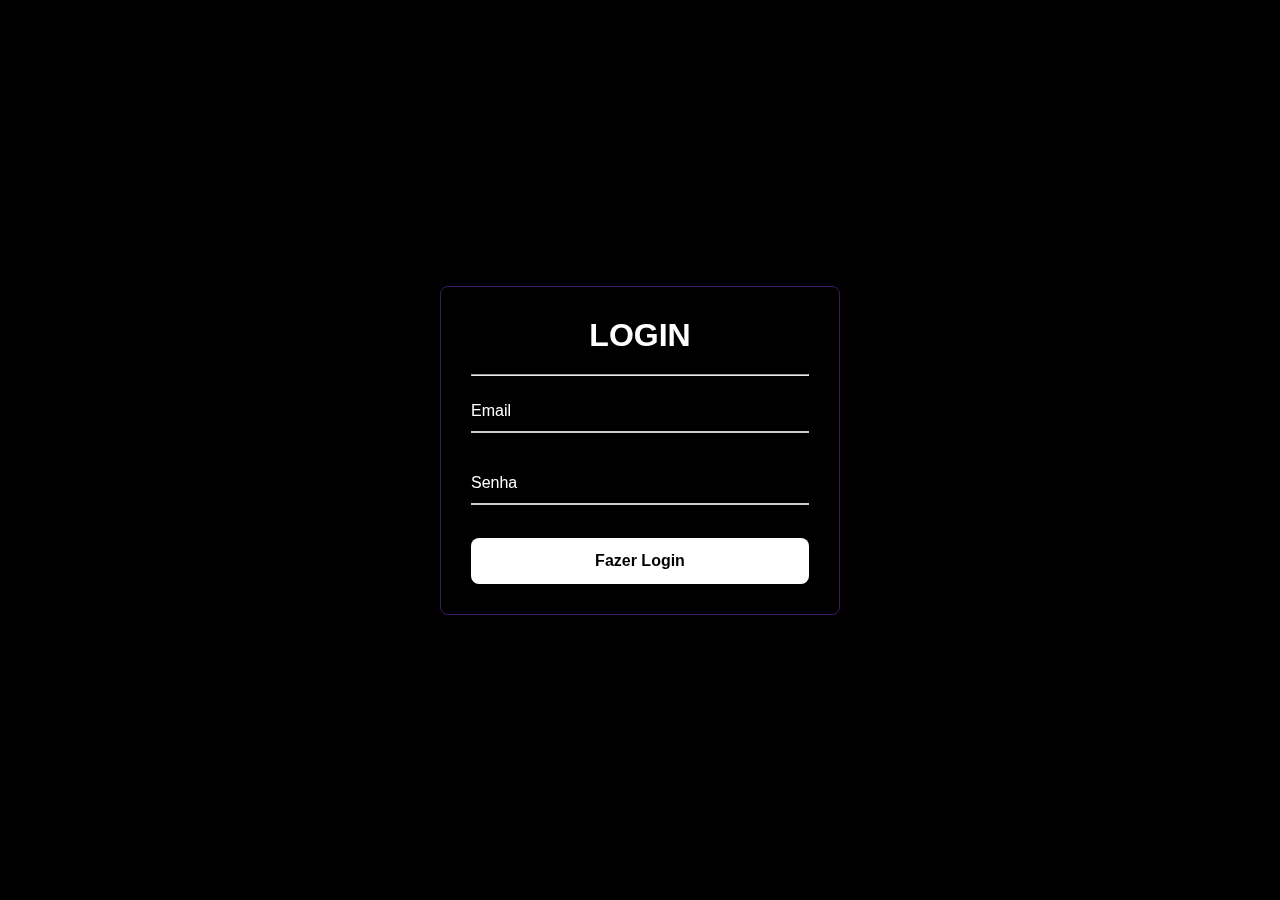
<file: index.html>
<!DOCTYPE html>
<html lang="en">
  <head>
    <meta charset="UTF-8" />
    <meta name="viewport" content="width=device-width, initial-scale=1.0" />
    <title>LOGIN</title>
    <link rel="stylesheet" href="style.css" />
    <script src="main.js"></script>
  </head>
  <body>
    <div class="container">
      <form>
        <h2>LOGIN</h2>
        <hr />
        <div class="input-field">
          <input type="text" id="email" class="input" required />
          <label>Email</label>
        </div>
        <div class="input-field">
          <input type="password" id="senha" required />
          <label>Senha</label>
        </div>
        <br />
        <button type="submit" onclick="logar(); return false">
          Fazer Login
        </button>
      </form>
    </div>
  </body>
</html>
</file>
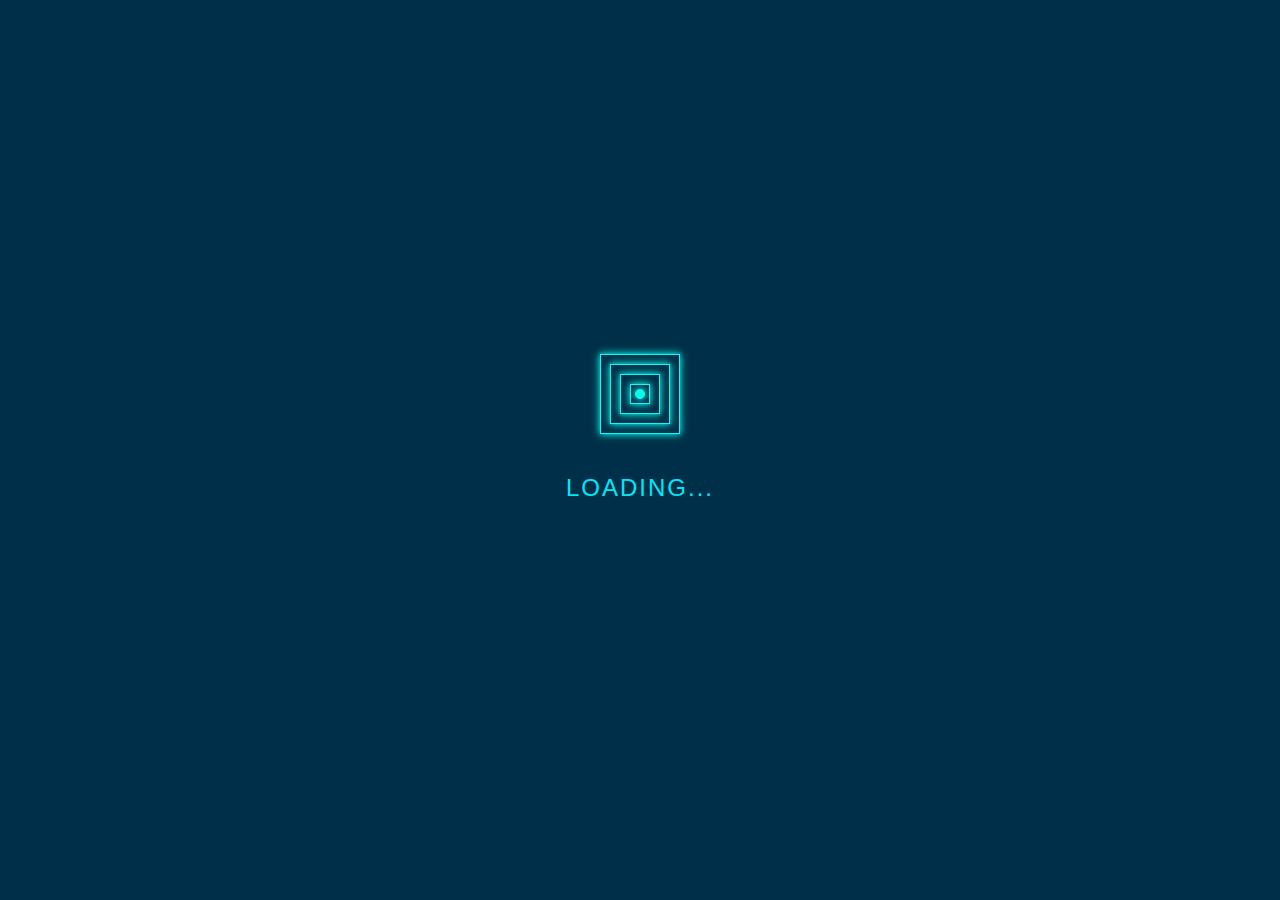
<file: loading.html>
<!DOCTYPE html>
<html lang="en">
<head>
    <meta charset="UTF-8">
    <meta name="viewport" content="width=device-width, initial-scale=1.0">
    <title>LOADING</title>
    <link rel="stylesheet" href="load.css">
</head>
<body>
    <div class="out-loader loader">
        <div class="inner-loader loader">
            <div class="inner-loader2 loader">
                <div class="inner-loader3 loader">
                    <div class="inner-loader4 loader"></div>
                </div>
            </div>
        </div>
    </div>
    <p>LOADING...</p>
</body>
</html>
</file>
<file: style.css>
*{
    margin: 0;
    padding: 0;
    box-sizing: border-box;
    font-family: 'Open Sans', sans-serif;
}
body{
    display: flex;
    align-items: center;
    justify-content: center;
    min-height: 100vh;
    width: 100%;
    padding: 0 10px;
}
body::before{
    content: '';
    position: absolute;
    width: 100%;
    height: 100%;
    background: url('https://i.postimg.cc/VLkWTqfC/bg-img.png'), #000;
    background-position: center;
    background-size: cover;
}
.container{
    width: 400px;
    border-radius: 8px;
    padding: 30px;
    text-align: center;
    border: 1px solid rgba(120, 50, 200, 0.5);
    backdrop-filter: blur(9px);
    -webkit-backdrop-filter: blur(9px);
}
form{
    display: flex;
    flex-direction: column;
}
h2{
    font-size: 2rem;
    margin-bottom: 20px;
    color: #fff;
}
.input-field{
    position: relative;
    border-bottom: 2px solid #ccc;
    margin: 15px 0;
}
.input-field label{
    position: absolute;
    top: 50%;
    left: 0;
    transform: translateY(-50%);
    color: #fff;
    font-size: 16px;
    pointer-events: none;
    transition: 0.15s ease;
}
.input-field input{
    width: 100%;
    height: 40px;
    background: transparent;
    border: none;
    outline: none;
    font-size: 16px;
    color: #fff;
}
.input-field input:focus ~ label,
.input-field input:valid ~ label{
    font-size: 0.8rem;
    top: 10px;
    transform: translateY(-120%);
}
button{
    background: #fff;
    color: #000;
    font-weight: 600;
    border: none;
    padding: 12px 20px;
    cursor: pointer;
    border-radius: 8px;
    font-size: 16px;
    border: 2px solid transparent;
    transition: 0.3s ease;
}
button:hover{
    color: #fff;
    border-color: #fff;
    background: rgba(120, 50, 200, 0.15);
}
</file>
<file: load.css>
*{
    margin: 0;
    padding: 0;
    box-sizing: border-box;
}
body{
    height: 95vh;
    display: flex;
    align-items: center;
    justify-content: center;
    flex-direction: column;
    background-color: #003049;
    font-family: sans-serif;
}
.loader{
    animation-name: animate;
    animation-fill-mode: ease-in-out;
    animation-iteration-count: infinite;
    animation-timing-function: linear;
    animation-duration: 4s;
    border: 1px solid cyan;
    display: flex;
    align-items: center;
    justify-content: center;
    box-shadow: 0 0 4px rgb(55, 255, 247, 0.4),
                0 0 6px rgb(3, 255, 234, 0.4),
                0 0 8px rgb(3, 255, 234, 0.4),
                0 0 10px rgb(3, 255, 234, 0.4);
}
.out-loader{
    width: 80px;
    height: 80px;
}
.inner-loader{
    width: 60px;
    height: 60px;
}
.inner-loader2{
    width: 40px;
    height: 40px;
}
.inner-loader3{
    width: 20px;
    height: 20px;
}
.inner-loader4{
    width: 10px;
    height: 10px;
    background-color: rgb(3, 255, 234);
    border-radius: 50%;
    box-shadow: 0 0 4px rgb(55, 255, 247, 0.4),
                0 0 6px rgb(3, 255, 234, 0.4),
                0 0 8px rgb(3, 255, 234, 0.4),
                0 0 10px rgb(3, 255, 234, 0.4);
}
p{
    font-size: 24px;
    text-transform: uppercase;
    margin-top: 40px;
    position: relative;
    color: rgb(0, 232, 248);
    letter-spacing: 2px;
}
@keyframes animate{
    0% {
        transform: rotateZ(90deg);
    }
    16.6% {
        transform: rotateZ(180deg);
    }
    33.2% {
        transform: rotateZ(270deg);
    }
    49.8% {
        transform: rotateZ(360deg);
    }
    66.4% {
        transform: rotateZ(270deg);
    }
    83% {
        transform: rotateZ(180deg);
    }
    100% {
        transform: rotateZ(90deg);
    }
}
</file>
